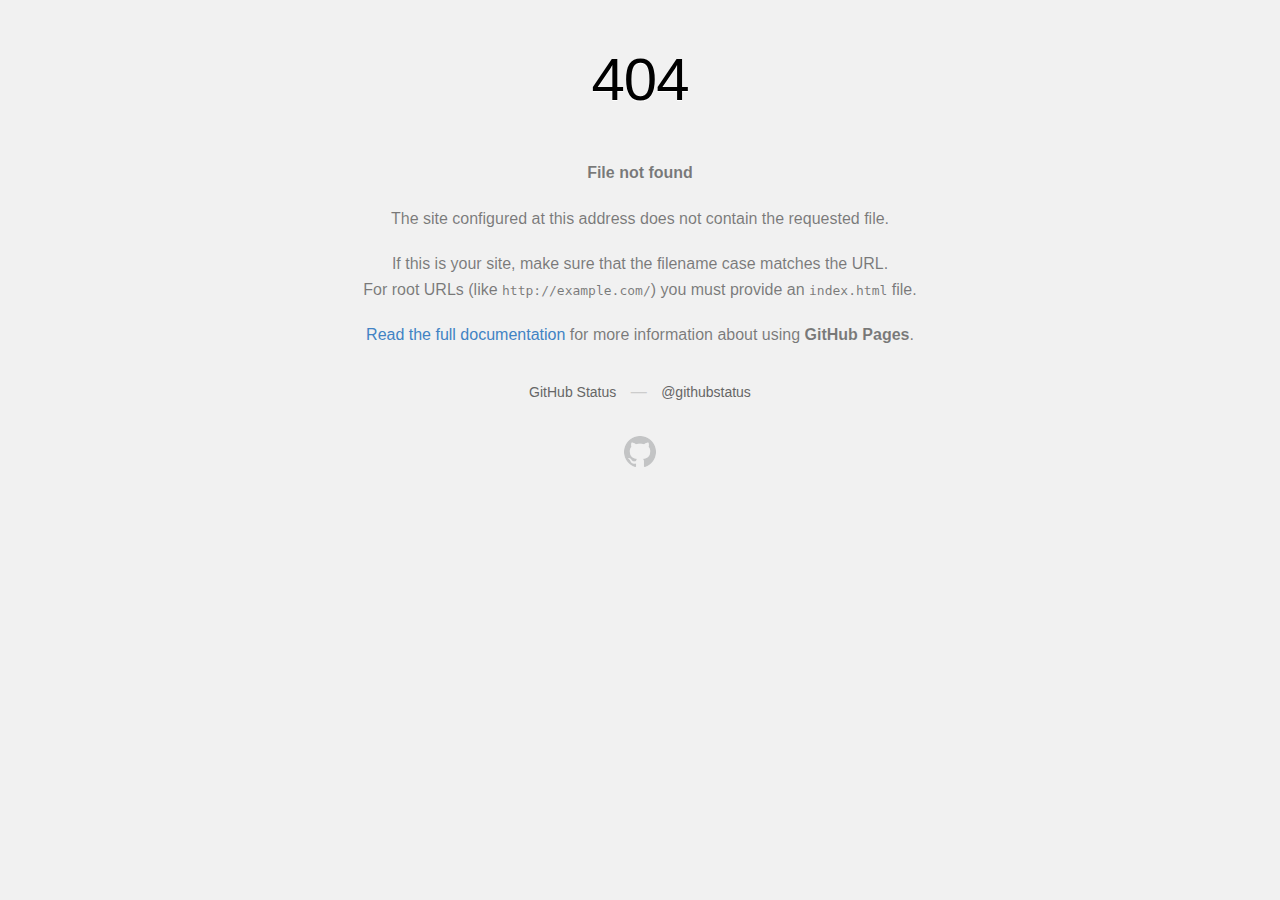
<file: owl.video.play.html>
<!DOCTYPE html>
<html>
  
<!-- Mirrored from tayyabshahid.tk/owl.video.play.html by HTTrack Website Copier/3.x [XR&CO'2014], Sat, 13 Nov 2021 08:19:15 GMT -->
<!-- Added by HTTrack --><meta http-equiv="content-type" content="text/html;charset=UTF-8" /><!-- /Added by HTTrack -->
<head>
    <meta http-equiv="Content-type" content="text/html; charset=utf-8">
    <meta http-equiv="Content-Security-Policy" content="default-src 'none'; style-src 'unsafe-inline'; img-src data:; connect-src 'self'">
    <title>Page not found &middot; GitHub Pages</title>
    <style type="text/css" media="screen">
      body {
        background-color: #f1f1f1;
        margin: 0;
        font-family: "Helvetica Neue", Helvetica, Arial, sans-serif;
      }

      .container { margin: 50px auto 40px auto; width: 600px; text-align: center; }

      a { color: #4183c4; text-decoration: none; }
      a:hover { text-decoration: underline; }

      h1 { width: 800px; position:relative; left: -100px; letter-spacing: -1px; line-height: 60px; font-size: 60px; font-weight: 100; margin: 0px 0 50px 0; text-shadow: 0 1px 0 #fff; }
      p { color: rgba(0, 0, 0, 0.5); margin: 20px 0; line-height: 1.6; }

      ul { list-style: none; margin: 25px 0; padding: 0; }
      li { display: table-cell; font-weight: bold; width: 1%; }

      .logo { display: inline-block; margin-top: 35px; }
      .logo-img-2x { display: none; }
      @media
      only screen and (-webkit-min-device-pixel-ratio: 2),
      only screen and (   min--moz-device-pixel-ratio: 2),
      only screen and (     -o-min-device-pixel-ratio: 2/1),
      only screen and (        min-device-pixel-ratio: 2),
      only screen and (                min-resolution: 192dpi),
      only screen and (                min-resolution: 2dppx) {
        .logo-img-1x { display: none; }
        .logo-img-2x { display: inline-block; }
      }

      #suggestions {
        margin-top: 35px;
        color: #ccc;
      }
      #suggestions a {
        color: #666666;
        font-weight: 200;
        font-size: 14px;
        margin: 0 10px;
      }

    </style>
  </head>
  <body>

    <div class="container">

      <h1>404</h1>
      <p><strong>File not found</strong></p>

      <p>
        The site configured at this address does not
        contain the requested file.
      </p>

      <p>
        If this is your site, make sure that the filename case matches the URL.<br>
        For root URLs (like <code>http://example.com/</code>) you must provide an
        <code>index.html</code> file.
      </p>

      <p>
        <a href="https://help.github.com/pages/">Read the full documentation</a>
        for more information about using <strong>GitHub Pages</strong>.
      </p>

      <div id="suggestions">
        <a href="https://githubstatus.com/">GitHub Status</a> &mdash;
        <a href="https://twitter.com/githubstatus">@githubstatus</a>
      </div>

      <a href="index.html" class="logo logo-img-1x">
        <img width="32" height="32" title="" alt="" src="[data-uri]">
      </a>

      <a href="index.html" class="logo logo-img-2x">
        <img width="32" height="32" title="" alt="" src="[data-uri]">
      </a>
    </div>
  </body>

<!-- Mirrored from tayyabshahid.tk/owl.video.play.html by HTTrack Website Copier/3.x [XR&CO'2014], Sat, 13 Nov 2021 08:19:15 GMT -->
</html>
</file>
